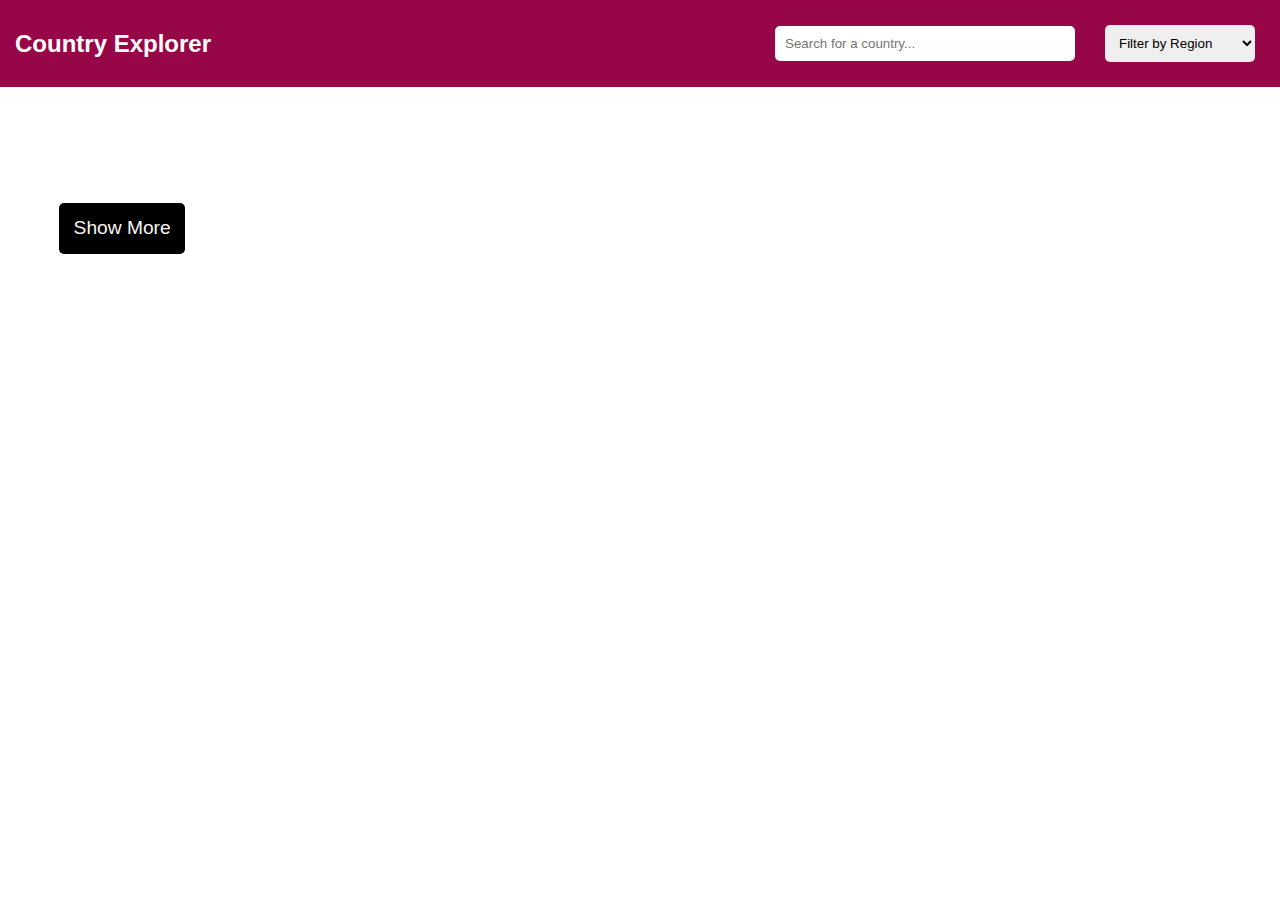
<file: index.html>
<!DOCTYPE html>
<html lang="en">
<head>
  <meta charset="UTF-8" />
  <meta name="viewport" content="width=device-width, initial-scale=1.0" />
  <title>Country Explorer</title>
  <link rel="stylesheet" href="style.css" />
</head>
<body>
    <header class="navbar">
        <h1 class="navbar-title">Country Explorer</h1>
        <div class="navbar-controls">
          <input type="text" id="search" placeholder="Search for a country..." />
          <select id="region-filter">
            <option value="all">Filter by Region</option>
            <option value="Africa">Africa</option>
            <option value="Americas">Americas</option>
            <option value="Asia">Asia</option>
            <option value="Europe">Europe</option>
            <option value="Oceania">Oceania</option>
          </select>
        </div>
      </header>

<main id="country-list"></main>
<button id="load-more">Show More</button>
<script src="script.js"></script>
</body>
</html>
</file>
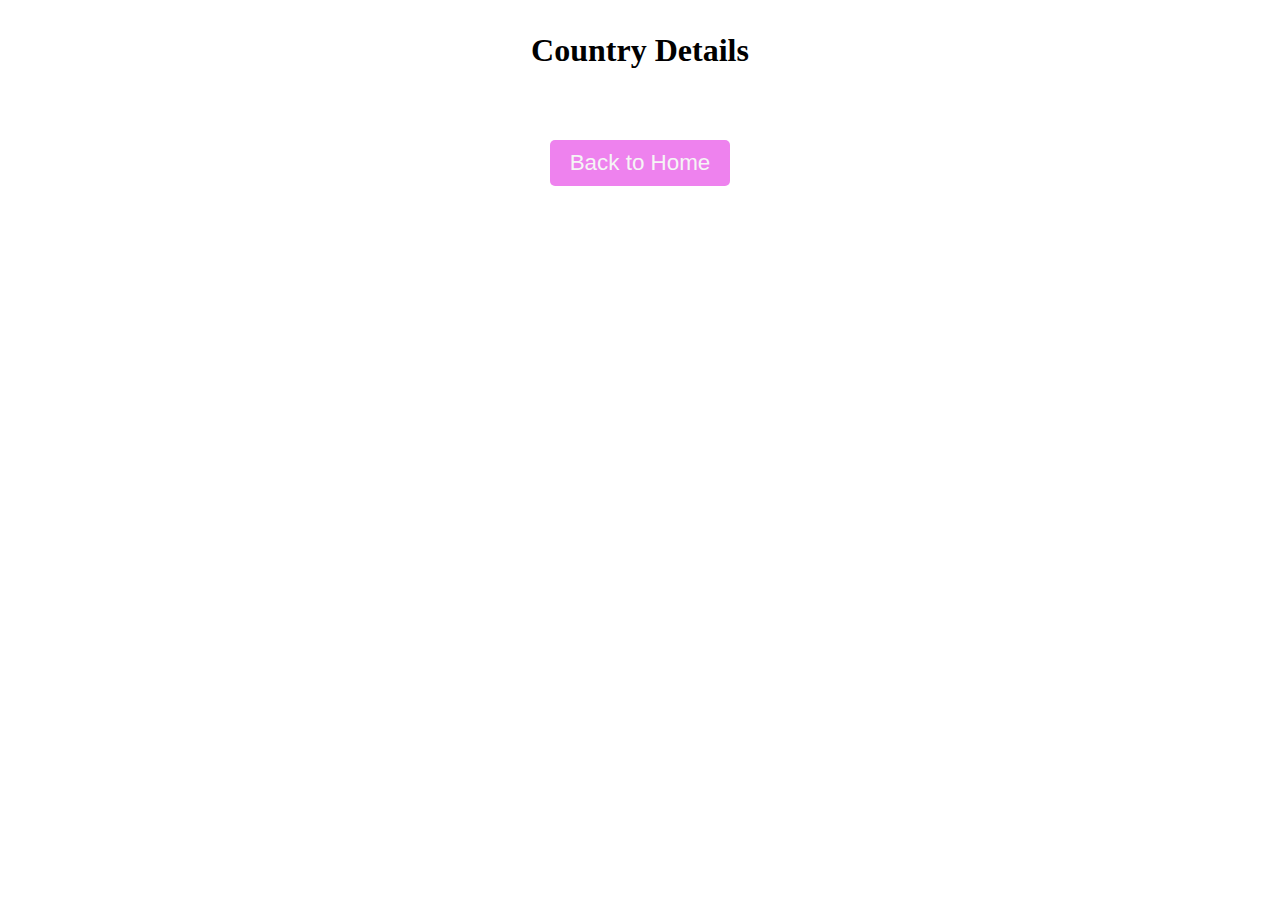
<file: country-details.html>
<!DOCTYPE html>
<html lang="en">
<head>
  <meta charset="UTF-8">
  <meta name="viewport" content="width=device-width, initial-scale=1.0">
  <title>Country Details</title>
  <link rel="stylesheet" href="detials.css">
</head>
<body>
  <h1 class="headding">Country Details</h1>
  <div id="country-details-container">
    <div id="country-details">
    </div>
    <button id="back-button">Back to Home</button>
  </div>
  <script src="country.js"></script>
</body>
</html>
</file>
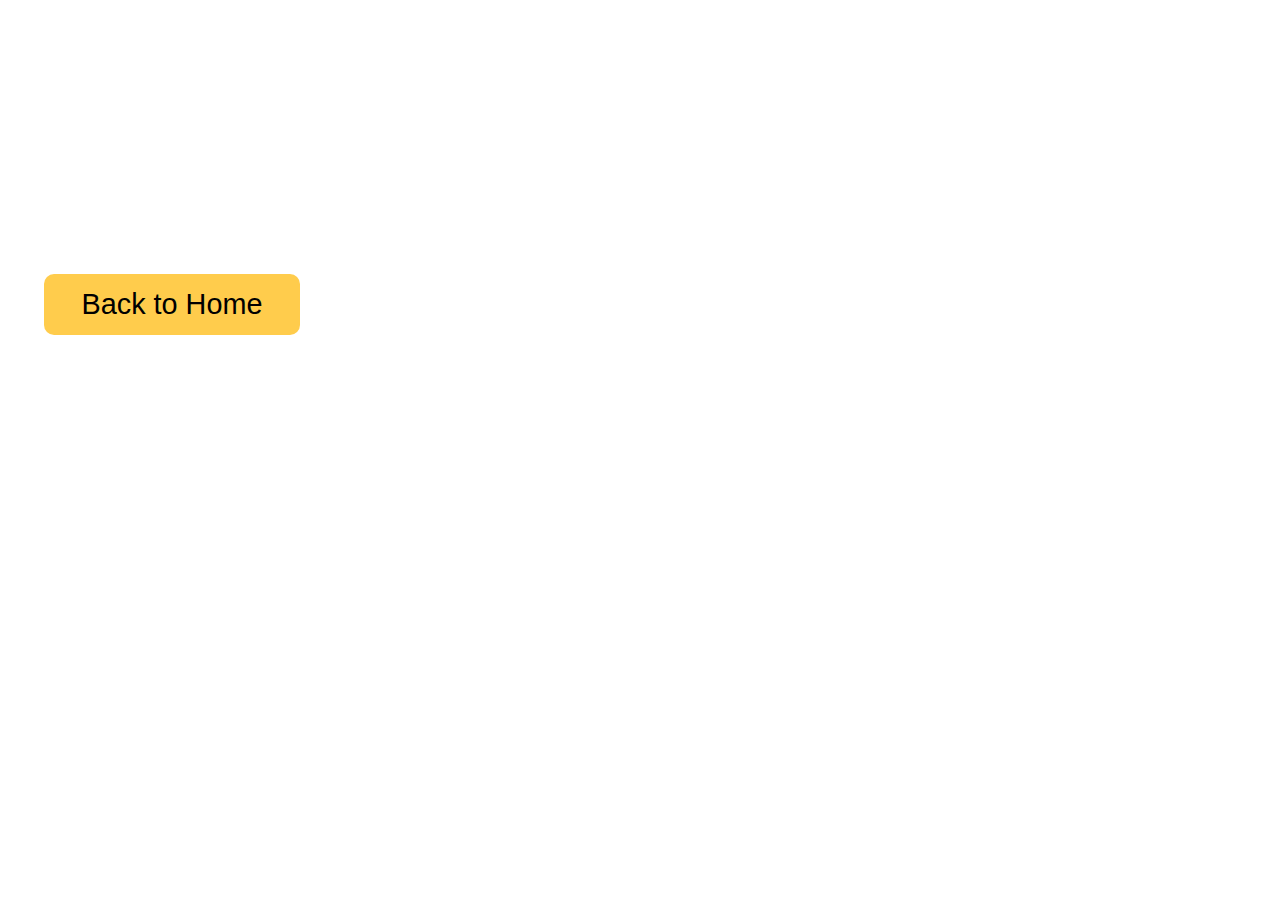
<file: Like.html>
<!DOCTYPE html>
<html lang="en">
<head>
  <meta charset="UTF-8">
  <meta name="viewport" content="width=device-width, initial-scale=1.0">
  <title>Favorites Page</title>
  <link rel="stylesheet" href="my.css">
</head>
<body>
  <h1>Your Favorite Countries</h1>
  <div class="allitems" id="allitems">
    <!-- Country details will be added here -->
  </div>
  <button id="back-button">Back to Home</button>

  <script src="Like.js"></script>
</body>
</html>
</file>
<file: style.css>
* {
    margin: 0;
    padding: 0;
    box-sizing: border-box;
    font-family: Arial, sans-serif;
}
body {
    width: 100%;
    background-image: url('https://images.unsplash.com/photo-1650397306221-4faf0dd3bdc9?fm=jpg&q=60&w=3000&ixlib=rb-4.0.3&ixid=M3wxMjA3fDB8MHxzZWFyY2h8Mnx8d2VzdGVybiUyMGJhY2tncm91bmR8ZW58MHx8MHx8fDA%3D');
    background-size: cover;
    background-repeat: no-repeat;
    background-position: center;
}

input,
select {
    padding: 10px;
    margin: 10px;
}

#country-list {
    display: grid;
    grid-template-columns: repeat(auto-fill, minmax(300px, 1fr));
    gap: 4.8rem;
    padding: 3rem;
}

#load-more {
    background-color: #000000;
    margin-left: 3.7rem;
    color: whitesmoke;
    padding: 0.9rem;
}

#load-more:hover {
    background-color: #970747;
}

.country-card {
    padding: 15px;
    background-color: rgb(234, 234, 234);
    border-radius: 4px;
    cursor: pointer;
}

.country-card h2 {
    color: #970747;
}

button {
    display: inline-block;
    margin: 20px auto;
    padding: 10px 20px;
    background-color: #000000;
    color: white;
    border: none;
    border-radius: 5px;
    cursor: pointer;
    font-size: 1.2rem;
}

button:hover {
    background-color: #970747;
}

.country-card img {
    width: 100%;
    height: 18rem;
    border-radius: 5px;
}

header.navbar {
    display: flex;
    align-items: center;
    justify-content: space-between;
    background-color: #970747;
    padding: 15px;
    color: white;
    flex-wrap: wrap;
    gap: 10px;
}

.navbar-title {
    font-size: 1.5rem;
    flex: 1;
    white-space: nowrap;
}

.navbar-controls {
    display: flex;
    gap: 10px;
    flex: 2;
    justify-content: flex-end;
    align-items: center;
}

#search,
#region-filter {
    padding: 10px;
    border: none;
    border-radius: 5px;
}

#search {
    width: 60%;
    max-width: 300px;
}

#region-filter {
    width: 30%;
    max-width: 150px;
}

@media (max-width: 1024px) {
    #country-list {
        gap: 2rem;
    }

    #load-more {
        margin-left: 1.5rem; 
    }
}

@media (max-width: 768px) {
    .navbar {
        flex-direction: column;
        align-items: flex-start;
    }

    .navbar-controls {
        width: 100%;
        justify-content: center;
    }

    #search,
    #region-filter {
        width: 90%;
    }

    #country-list {
        grid-template-columns: repeat(auto-fill, minmax(200px, 1fr)); 
    }
}

@media (max-width: 480px) {
    .navbar-title {
        font-size: 1.2rem;
    }

    #search,
    #region-filter {
        width: 100%;
    }

    button {
        font-size: 1rem; 
        padding: 8px 16px;
    }

    .country-card {
        padding: 10px; 
    }
}
</file>
<file: detials.css>
* {
    padding: 0;
    margin: 0;
    box-sizing: border-box;
}

body {
    background-image: url('https://png.pngtree.com/thumb_back/fw800/background/20220615/pngtree-roughly-outlined-world-map-on-black-background-geography-planet-social-photo-image_37235210.jpg');
    padding: 2rem;
    text-align: center;
    justify-content: center;
    align-items: center;
    background-size: cover;
    background-repeat: no-repeat;
    background-position: center;
    height: 100vh;
    width: 100%;
}

.heading {
    text-align: center;
    font-size: 3rem;
    color: white;
}

#country-details-container {
    width: 90%; 
    max-width: 450px; 
    margin: 50px auto;
    padding: 20px;
    border-radius: 5px;
    background-image: url('https://png.pngtree.com/thumb_back/fw800/background/20220308/pngtree-roughly-outlined-world-map-on-black-background-social-education-navigation-photo-image_35537472.jpg');
    color: white;
    border: 1px solid white;
}

#country-details-container img {
    height: auto; 
    width: 100%;
    border-radius: 5px;
}

#country-details p {
    font-size: 18px;
    margin: 10px 0;
    width: 100%;
    text-align: start;
}

#country-details h2 {
    font-size: 2.4rem;
    margin-top: 0.9rem;
    margin-bottom: 0.3rem;
}

button {
    padding: 10px 20px;
    background-color: violet;
    color: whitesmoke;
    border: none;
    border-radius: 5px;
    cursor: pointer;
    margin-top: 0.5rem;
    margin: 0 auto; 
    font-size: 1.4rem;
    display: block; 
}



/* For Laptops */
@media (max-width: 1024px) {
    .heading {
        font-size: 2.8rem;
    }

    #country-details-container {
        padding: 18px;
    }

    #country-details h2 {
        font-size: 2.2rem;
    }

    #country-details p {
        font-size: 17px;
    }

    button {
        font-size: 1.3rem;
    }
}

/* For Tablets */
@media (max-width: 768px) {
    .heading {
        font-size: 2.5rem;
    }

    #country-details-container {
        padding: 15px;
    }

    #country-details h2 {
        font-size: 2rem;
    }

    #country-details p {
        font-size: 16px;
    }

    button {
        font-size: 1.2rem;
        padding: 8px 16px;
    }
}

/* For Phones */
@media (max-width: 480px) {
    .heading {
        font-size: 2rem;
    }

    #country-details-container {
        margin: 20px auto;
        padding: 12px;
    }

    #country-details h2 {
        font-size: 1.8rem;
    }

    #country-details p {
        font-size: 14px;
    }

    button {
        font-size: 1rem;
        padding: 6px 12px;
    }
}
</file>
<file: my.css>
body {
    font-family: Arial, sans-serif;
    background-image: url('https://png.pngtree.com/thumb_back/fw800/background/20220614/pngtree-roughly-outlined-world-map-with-wall-background-infographic-africa-country-photo-image_37119270.jpg');
    padding: 20px;
    background-size: cover;
    background-repeat: no-repeat;

  }
h1 {
    text-align: center;
    margin-bottom: 20px;
    font-size:5rem;
    color: white;
    font-weight: 700;
}
.allitems{
    display: flex;
    flex-wrap: wrap;
    gap:5rem;
    padding: 1rem;
}
.allitems h2{
    font-size:2rem;
    font-weight: 900;
}
.allitems p{
    font-size:1.3rem;
    font-weight:500;
    color: rgb(176, 176, 176);
}
.country-card{
    width:19rem;
    padding: 1rem;
    background-image: url('https://png.pngtree.com/thumb_back/fh260/background/20220614/pngtree-roughly-outlined-world-map-with-wall-background-planet-infographic-country-photo-image_37181972.jpg');
    background-size: cover;
    background-repeat: no-repeat;
    color: white;

}
.country-card img{
    width: 100%;
    height: 10rem;
}
.country-card button{
    padding: 0.8rem;
    font-size: 1.3rem;
    width:7rem;
    cursor: pointer;
    background-color: red;
    color: white;
    border: none;
    border-radius: 5px;
}
#back-button{
    margin-left:1rem;
    padding: 0.9rem;
    font-size: 1.8rem;
    margin-top: 3rem;
    width:16rem;
    border: none;
    cursor: pointer;
    background-color:hsl(43, 100%, 65%) ;
    color: black;
    border-radius: 10px;
}
</file>
